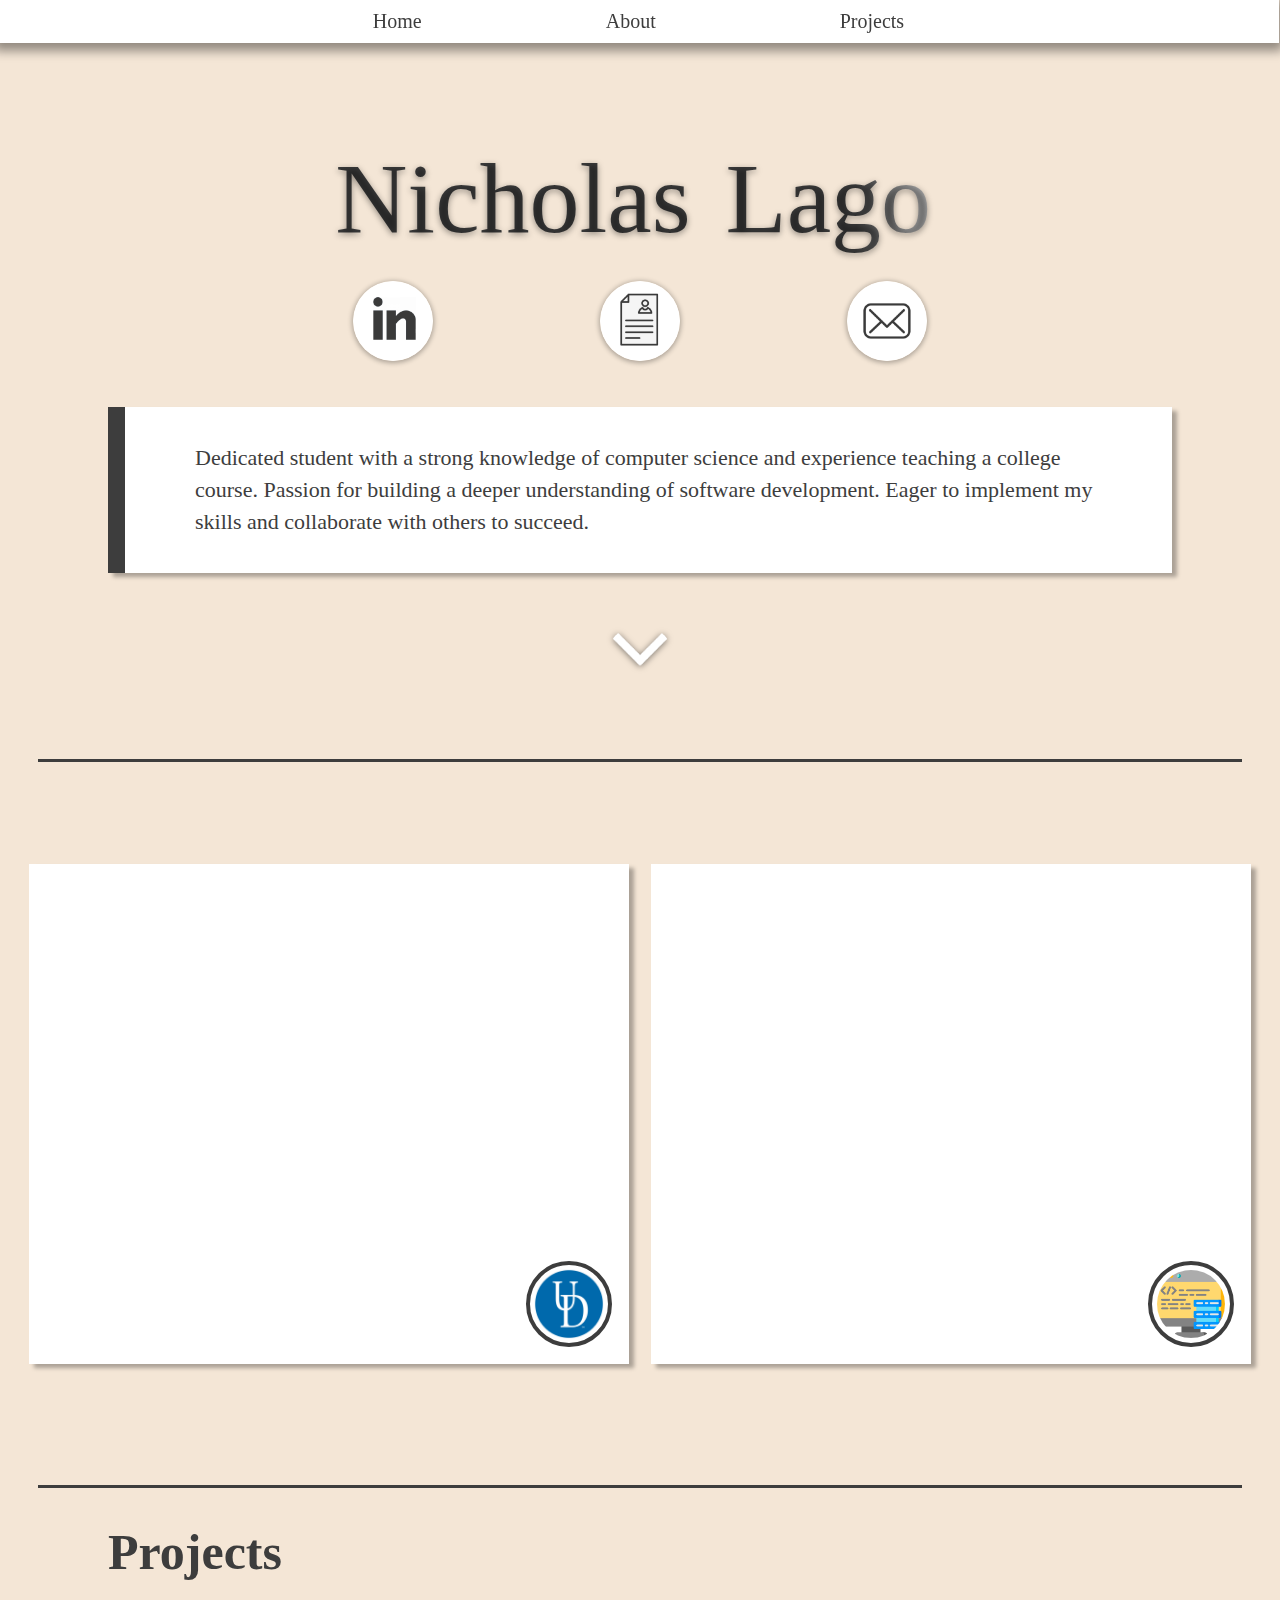
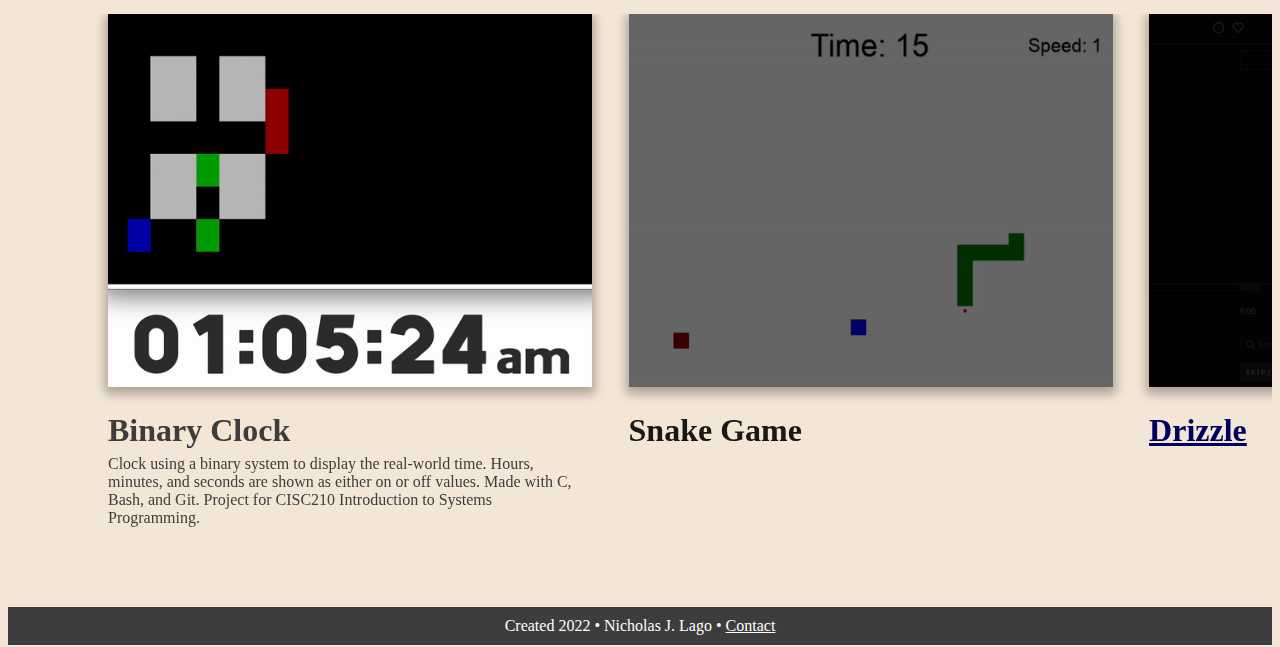
<file: website.html>
<!DOCTYPE html>
<html lang="en">
<head>
    <meta charset = "UTF-8">
    <meta name="description" content="Nicholas Lago Portfolio">
    <meta name="author" content="Nicholas Lago">
    <meta name="viewport" content="width=device-width, initial-scale=1.0">
    <link rel="icon" type="image/x-icon" href="favicon.png">
    
    <title>Nicholas Lago Portfolio</title>
    <script defer src="app.js"></script>
    <style>

        .reveal {
			position: relative;
			transform: translateY(150px);
			opacity: 0%;
			transition: 1s;
		}
		.reveal.active {
			transform: translateY(0px);
			opacity: 100%;
		}

        .light {
            color: transparent;
            transition: .5s;
            filter: brightness(40%);
		}
		.light.active {
            color: rgb(61, 61, 61);
			filter: brightness(100%);
		}
        

        .popup {
            font-family: sf pro;            
            padding-right: 45px;
            margin-top: -15px;
            margin-bottom: 12px;
            animation-name: imagefade;
            animation-duration: 3.5s;
        }
        
        

        html {
            scroll-behavior: smooth;
        }

        

        .topbox {
        
        font-size:100px;
        word-spacing:10px;
        font-weight:500;
        background-color:rgb(255, 244, 230, 0);
        left: 10px;
        margin-bottom: 85px;
        padding: -200px;
        font-family:  made tommy;
        color: rgb(61, 61, 61);
        text-align: center;
        position: relative;
        animation-duration: 4s;
        animation-name: name;
        animation-timing-function: ease;
        z-index: 1;
        text-shadow: 0px 2px 6px rgb(0, 0, 0, .4);
        }

        @media screen and (max-width: 900px) {
            .topbox {
                font-size: 85px;
            }
        }

        @media screen and (max-width: 700px) {
            .topbox {
                font-size: 65px;
            }
        }

        @media screen and (max-width: 600px) {
            .topbox {
                font-size: 50px;
                margin-bottom: 50px;
            }
        }
        @media screen and (max-width: 400px) {
            .topbox {
                font-size: 40px;
                margin-bottom: 50px;
            }
        }

        .linkline {
        background-color:rgb(255, 244, 230, 0);
        font-family:SF Pro;
        color: rgb(61, 61, 61);
        font-size: 29px;
        font-weight: 350;
        text-align: center;
        padding-bottom: 0px;
        margin-top: -40px;
        border: solid none;
        word-spacing: 160px;
        text-decoration: none;
        animation-name: linkline;
        animation-duration: 3s;
        animation-timing-function: ease;
        z-index: 0;
        }

        @media screen and (max-width: 900px) {
            .linkline {
                word-spacing: 70px;
            }
        }


        .firstLink {
            transition: .6s;
            border-radius: 10px;
        }
        .fourthLink {
            transition: .4s;
            animation-name: menuline;
            animation-duration: 3.5s;
            text-shadow: none;
            color: rgb(64, 49, 39);
            font-size: 20px;
            
        }

        .iconlinks {
            transition: .4s;
            border-radius: 100px;
            width: 80px;
            margin-top: -20px;
           
            box-shadow: 0px 1px 5px 1px rgb(0,0,0,.3);
        }

        .iconlinks:hover {
            box-shadow: 0px 1px 7px 3px rgb(0,0,0,.3);
            
            
        }

        @media screen and (max-width: 900px) {
            .iconlinks {
                width: 80px;
            }
        }
        @media screen and (max-width: 700px) {
            .iconlinks {
                margin-top: 20px;
                width: 55px;
            }
        }
        
        @media screen and (max-width: 400px) {
            .iconlinks {
                width: 40px;
            }
        }

        .downarrow {
            transition: .5s;
            border: none;
            border-radius: 100px;
            margin-top: 35px;
            box-shadow: 0px 0px 5px 5px rgba(255, 255, 255, 0.0);
            width: 60px;
            animation-name: imagefade;
            animation-duration: 3.5s;
            -webkit-filter: drop-shadow(0px 0px 0px black);
            filter: drop-shadow(0px 1px 3px rgb(0, 0, 0, 0.5));
        }
        .downarrow:hover {
            -webkit-filter: drop-shadow(0px 5px 5px black);
            filter: drop-shadow(0px 1.5px 4.5px rgb(0, 0, 0, 0.5));
        
            
            
        }
        
        a.secondLink:link{
            color: rgb(64, 49, 39);
            text-decoration-line: underline;
            font-weight: 600;
            animation-name: imagefade;
            animation-duration: 3.5s;
        }
        a.secondLink:hover{
            color:rgb(64, 49, 39);
            background-color: rgb(64, 49, 39,.0);
            text-decoration: underline;
        }
        a.secondLink:visited{
            color: rgb(64, 49, 39);
            text-decoration-line: underline;
            font-weight: 600;
        }
        a.secondLink:active{
            color:rgb(64, 49, 39);
            padding: 0px;
            text-decoration:none;
        }
        a.thirdLink:link{
            color: rgb(255, 244, 230);
            text-decoration-line: underline;
        }
        a.thirdLink:hover{
            color:rgb(255, 244, 230);;
            text-decoration: underline;
        }
        a.thirdLink:visited{
            color: rgb(255, 244, 230);
            text-decoration-line: none;
        }
        a.thirdLink:active{
            color:rgb(255, 244, 230);
            text-decoration:none;
        }
        a.fourthLink:link{
            color: rgb(61, 61, 61);
            text-decoration: none;
        }
        a.fourthLink:visited{
            color: rgb(61, 61, 61);
            text-decoration: none;
        }
        a.fourthLink:hover{
            color:rgb(134, 134, 134);
            text-decoration: none; 
            letter-spacing: .7px;
            text-shadow: 0px 2px 13px rgb(255, 255, 255,0.7);
        }
        
        a.fourthLink:active{
            color: rgb(202, 202, 202);
            text-decoration: none;
        }
        .summary{
            
            transition: .4s;
            background-color: white;
            border-left: solid rgb(61, 61, 61) 17px;
            text-align: left;
            font-family: sf Pro;
            font-size: 22px;
            margin-right: 100px;
            margin-left: 100px;
            padding-right: 70px;
            padding-left: 70px;
            padding-top: 35px;
            padding-bottom: 35px;
            color: rgb(61, 61, 61);
            line-height: 32px;
            animation-name: summary;
            animation-duration: 3.5s;
            animation-timing-function: ease;
            box-shadow: 5px 4px 4px 0px rgb(0,0,0,.3);
        }

        .summary:hover {
            box-shadow: 6px 7px 6px 1px rgba(0, 0, 0, 0.4);
        }

        

        @media screen and (max-width: 1100px) {
            .summary {
                padding-right: 30px;
                padding-left: 30px;
                margin-right: 50px;
                margin-left: 50px;
                font-size: 16px;
            }
        }
        @media screen and (max-width: 630px) {
            .summary {
                margin-right: 20px;
                margin-left: 20px;
                font-size: 16px;
            }
        }
        @media screen and (max-width: 400px) {
            .summary {
                font-size: 13px;
            }
        }

        header {
            box-shadow: 0px 4px 10px 4px rgb(0, 0, 0,.4);
            background-color: rgb(255, 255, 255);
            word-spacing:180px;
            margin-top: -10px;
            margin-right: -7px;
            margin-left: -10px;
            color: rgb(64, 49, 39);
            padding-bottom: 10px;
            padding-top: 10px;
            text-align: center;
            margin-bottom: 0px;
            position: -webkit-sticky;
            position: sticky;
            top: 0;
            z-index: 2;
            font-family: SF PRO;
        }

        @media screen and (max-width: 700px) {
            header {
                word-spacing: 70px;
            }
        }

        footer {
            background-color: rgb(61, 61, 61);
            font-family: Butler;
            color: white;
            padding-bottom: 10px;
            padding-top: 10px;
            text-align: center;
            margin-top: 50px;
            margin-bottom: -20px;
        }
        

        #spin {
            transition: .5s;
            display: inline-block;
            position: relative;
            transform-origin: center;
        }

        #spin:hover {
            color: white;
            transform: rotate(360deg);
        }

        .images {
            animation-name: imagefade;
            animation-duration: 3.5s;
        }

        #firstline {
            animation-name: projectline;
            animation-duration: 3s;
            margin-left: 30px;
            margin-right: 30px;
            margin-bottom: 35px;
            border-top: solid rgb(61, 61, 61);
            border-width: 3px;
        }

        #projects {
            scroll-margin-top: 20px;
            animation-name: projectline;
            animation-duration: 3s;
            margin-left: 30px;
            margin-right: 30px;
            margin-bottom: 35px;
            border-top: solid rgb(61, 61, 61);
            border-width: 3px;
        }

        .projectstitle {
            
            font-family: made tommy;
            animation-name: imagefade;
            animation-duration: 3.5s;
            background-color: transparent;
            color: rgb(61, 61, 61);
            margin-left: 100px;
        }

        @media screen and (max-width: 1100px) {
            .projectstitle {
             
                margin-left: 20px;
            }
        }

        #project {
            
            font-family: made tommy;
            animation-name: imagefade;
            animation-duration: 3.5s;
            background-color: transparent;
            color: rgb(61, 61, 61);
        }

        @media screen and (max-width: 730px) {
            #project {
                margin-right: 300px;
                margin-left: 0px;
            }
        }

        @media screen and (max-width: 550px) {
            #project {
                margin-right: 70px;
            }
        }

        @media screen and (max-width: 420px) {
            #project {
                margin-right: 0px;
            }
        }

        .projectdescription {
            text-align: left;
            font-family: sf Pro;
            margin-top: 0px;
            font-size: 17px;
            font-weight: 340;
            line-height: 28px;
            margin-left: 30px;
            animation-name: description;
            animation-duration: 3.5s;
            margin-right: 60px;
            margin-bottom: 120px;
        }

        @media screen and (max-width: 730px) {
            .projectdescription {
                margin-bottom: 20px;
                margin-right: 80px;
                margin-left: 45px;
            }
        }
        @media screen and (max-width: 320px) {
            .projectdescription {
                margin-bottom: 50px;
                margin-right: 80px;
                margin-left: 45px;
            }
        }

        .projectbio {
            text-align: left;
            font-family: sf Pro;
            margin-top: -20px;
            font-size: 17px;
            font-weight: 340;
            line-height: 28px;
            margin-left: 30px;
            margin-right: 60%;
            animation-name: description;
            animation-duration: 3.5s;
        }

        @media screen and (max-width: 900px) {
            .projectbio {
                margin-right: 65px;
                
            }
        }

        @media screen and (max-width: 730px) {
            .projectbio {
                margin-left: 45px;
                
            }
        }
        
        .cursor {
            font-size: 90%;
            top: -8px;
            animation-name: cursor; 
            animation-duration: 1.5s; 
            animation-iteration-count: infinite;
            animation-delay: 3s; 
            position: relative;
            opacity: 0%;
            margin-left: -30px
        }

        @media screen and (max-width: 700px) {
            .cursor {
                margin-left: -15px;
                top: -4px;
                
            }
        }
        

        
        

        .about {
            border-radius: 0px;
            transition: .3s;
            font-family: sf pro;
            box-shadow: 0px 0px 10px 3px rgba(0, 0, 0, 0.0);
            border: solid rgb(190, 190, 190) 0px;
            border-collapse: collapse;
            background-color: rgb(255, 255, 255);
            width: 600px;
            min-height: 500px;
            color: rgb(61, 61, 61);
            vertical-align: bottom;
            font-family: sf Pro;
            font-size: 16px;
            font-weight: 500;
            position: relative;
            top: 57px;
            display: inline-block;
            margin-left: auto;
            margin-right: 18px;
            box-shadow: 5px 4px 4px 0px rgb(0,0,0,.3);
            animation-name: imagefade;
            animation-duration: 3.5s;
        }

        @media screen and (max-width: 1255px) {
            .about {
                width: 400px;
              
            }
        }
        
        @media screen and (max-width: 838px) {
            .about {
                width: 85%;
                min-height: 350px;
                margin-right: 0px;
            }
        }


        .about:hover {
            box-shadow: 6px 7px 10px 3px rgba(0, 0, 0, 0.4);
            
            
        }

        
        .abouttext {
            text-align: left;
            margin-left: 15px;
            font-weight: 40;
            padding: 30px;
            line-height: 60px;
            font-size: 24px;
        }

        @media screen and (max-width: 1255px) {
            .abouttext {
                font-size: 20px;
              
            }
        }

        @media screen and (max-width: 838px) {
            .abouttext {
                font-size: 17px;
                margin-right: 60px;
                line-height: 30px;
            }
        }

        .abouttitle {
            margin-top: 30px;
            margin-bottom: 30px;
            font-size: 50px;
            font-family: made tommy;
        }

        @media screen and (max-width: 838px) {
            .abouttitle {
                margin-top: 0px;
                margin-bottom: 10px;
                font-size: 25px;
                line-height: 40px;
            }
        }

        .skills {
            
            border-radius: 0px;
            transition: .3s;
            box-shadow: 0px 0px 10px 3px rgba(0, 0, 0, 0.0);
            border: solid rgb(190, 190, 190) 0px;
            border-collapse: collapse;
            background-color: rgb(255, 255, 255);
            width: 600px;
            min-height: 500px;
            display: inline-block;
            color: rgb(61, 61, 61);
            vertical-align: bottom;
            font-family: sf Pro;
            font-size: 16px;
            font-weight: 500;
            position: relative;
            top: 57px;
            text-align: center;
            margin-left: auto;
            margin-right: auto;
            margin-top: 10px;
            box-shadow: 5px 4px 4px 0px rgb(0,0,0,.3);
            animation-name: imagefade;
            animation-duration: 3.5s;
        }

        .skills:hover {
            box-shadow: 6px 7px 10px 3px rgba(0, 0, 0, 0.4);
        
        }

        @media screen and (max-width: 1255px) {
            .skills {
                width: 400px;
            }
        }

        @media screen and (max-width: 838px) {
            .skills {
                width: 85%;
                min-height: 350px;
            }
        }
        
        .skillstext {
            text-align: left;
            margin-left: 25px;
            margin-top: 0px;
            padding: 30px;
            font-size: 24px;
            font-weight: 40;
            line-height: 45px;
        }

        @media screen and (max-width: 1255px) {
            .skillstext {
                font-size: 20px;
                line-height: 40px;
            }
        }

        @media screen and (max-width: 838px) {
            .skillstext {
                font-size: 17px;
                margin-right: 60px;
                line-height: 30px;
            }
        }

        

        .magic {
            margin-bottom: 0px;
            animation: background-pan 8s linear infinite;
            background: linear-gradient(
            to right,
            rgb(61, 61, 61),
            rgb(61, 61, 61),
            rgb(61, 61, 61),
            rgb(61, 61, 61),
            rgb(61, 61, 61),
            rgb(61, 61, 61),
            rgb(61, 61, 61),
            rgb(61, 61, 61),
            rgb(188, 188, 188),
            rgb(61, 61, 61),
            rgb(61, 61, 61),
            rgb(61, 61, 61),
            rgb(61, 61, 61),
            rgb(61, 61, 61),
            rgb(61, 61, 61),
            rgb(61, 61, 61),
            rgb(61, 61, 61)
            
            
            );
            background-size: 200%;
            -webkit-background-clip: text;
            background-clip: text;
            -webkit-text-fill-color: transparent;
            white-space: nowrap;

        }

        @keyframes background-pan {
            0% {
                background-position: 0% center;
            }

            100% {
                background-position: -200% center;
                
            }
            
            

            

        }
        
        
        
        
        @keyframes name {
            0%   {color:rgb(61, 61, 61);  top:20px;letter-spacing: 10px; text-shadow: 0px 2px 4px rgb(0, 0, 0,.45);}
            100% {color:rgb(61, 61, 61);  top:0px;text-shadow: 0px 2px 4px rgb(0, 0, 0,.45);}
        }
        @keyframes linkline {
            
            0% {opacity: 0%; margin-top: -100px;}
            70% {opacity: 0%; margin-top: -100px;}
            71% {opacity: 100%;}
            100% {color: rgb(61, 61, 61);}
        }
        @keyframes menuline {
            0% {color: rgb(64, 49, 39, .0); text-shadow: none;}
            60% {color:rgb(64, 49, 39,.0); text-shadow: none;}
            65% {text-shadow: none;}
            80% {text-shadow: 0px 2px 13px rgb(255, 255, 255,0.5);}
            100% {color: rgb(61, 61, 61); text-shadow: none}
            
        }
        @keyframes summary {
            0% {color: rgb(64, 49, 39, .0)}
            0% {margin-left: 49%;margin-right: 49%;}
            60% {margin-right: 100px;margin-left:100px}
            60% {color:rgb(64, 49, 39,.0)}
            100% {color:rgb(61, 61, 61)}
            0% {border-top: solid rgb(64, 61, 61,0.0)}
            10% {border-top: solid rgb(64, 61, 61,0.0)}
            60% {border-top: solid rgb(61, 61, 61,1)}
            0% {border-color:transparent}
            60% {border-left-color:transparent}
            100% {border-left-color: rgb(61, 61, 61)}
            
            0% {box-shadow: 0px 0px 0px 0px rgb(0, 0, 0,.0);}
            70%  {box-shadow: 5px 4px 4px 0px rgb(0,0,0,.0);}
            100% {box-shadow: 5px 4px 4px 0px rgb(0,0,0,.3);}
            0% {background-color: transparent;}
            63% {background-color: transparent;}
            100% {background-color: white;}
        }

        @keyframes projectline {
            0% {color: rgb(64, 49, 39, .0)}
            0% {margin-left: 49%;margin-right: 49%;}
            100% {margin-right: 30px;margin-left:30px}
            0% {border-top: solid rgb(64, 49, 39,0.0)}
            100% {border-top: solid rgb(61, 61, 61,1)}
        }

        @keyframes description {
            0% {color: rgb(64, 49, 39, .0)}
            60% {color:rgb(64, 49, 39,.0)}
            100% {color:rgb(64, 49, 39)}
        }

        @keyframes cursor {
            70% {opacity: 100%;}  
        }
        
        @keyframes imagefade {
            0% {opacity: 0%;}
            60% {opacity: 0%;}
            100% {opacity: 100%}
        }
       
        @import url(https://fonts.googleapis.com/css?family=Open+Sans);

label {
    -webkit-perspective: 1000px;
    perspective: 1000px;
    -webkit-transform-style: preserve-3d;
    transform-style: preserve-3d;
    display: inline-block;
    width: 250px;
    height: 300px;
    position: relative;
    margin-left: 39%;
    margin-right: -35%;
    -webkit-transform: translate(-50%, -50%);
    transform: translate(-50%, -50%);
    cursor: pointer;
    margin-top: 150px;
    margin-bottom: -150px;
    
}



#label1 {
    -webkit-perspective: 1000px;
    perspective: 1000px;
    -webkit-transform-style: preserve-3d;
    transform-style: preserve-3d;
    display: inline-block;
    width: 320px;
    height: 360px;
    position:relative;
    margin-left: 35%;
    margin-right: -29%;
    -webkit-transform: translate(-50%, -50%);
    transform: translate(-50%, -50%);
    cursor: pointer;
    margin-top: 250px;
    animation-name: imagefade;
    animation-duration: 3.5s;
}

@media screen and (max-width: 1100px) {
    #label1 {
        margin-left: 49%;
        margin-top: 350px;
    }
}

#label2 {
    -webkit-perspective: 1000px;
    perspective: 1000px;
    -webkit-transform-style: preserve-3d;
    transform-style: preserve-3d;
    display: inline-block;
    width: 320px;
    height: 360px;
    margin-left: 35%;
    margin-top: 160px;
    position: relative;
    margin-right: -130px;
    -webkit-transform: translate(-50%, -50%);
    transform: translate(-50%, -50%);
    cursor: pointer;
    animation-name: imagefade;
    animation-duration: 3.5s;
}

@media screen and (max-width: 1100px) {
    #label2 {
        margin-left: 49%;
    }
}


.gif {
    transition: .5s;
    box-shadow: 0px 4px 10px 3px rgb(0, 0, 0,.3);
    animation: imagefade;
    animation-duration: 3.5s;
}

.gif:hover {
    filter: brightness(100%);
}

.webframe {
    transition: .5s;
    box-shadow: 0px 4px 10px 3px rgb(0, 0, 0,.3);
    animation: imagefade;
    animation-duration: 3.5s;
    margin-right: 250px;
    overflow: scroll;
    
}

.webframe {
    filter: brightness(100%);
}




#about {
    scroll-margin-top: 140px;
}



@media screen and (max-width: 730px) {
    .gif {
        width: 280px;
        margin-right: 100px;
        margin-left: 45px;
    }
}
@media screen and (max-width: 730px) {
    .webframe {
        width: 280px;
        margin-right: 100px;
        margin-left: 45px;
    }
}



@media screen and (max-width: 350px) {
    body, head {
        zoom: 30%;
        
        

    }
    
}

::-webkit-scrollbar {
    width: 0px;
}


.scroller::-webkit-scrollbar {
    width: 7px;
}

.scroller::-webkit-scrollbar-thumb{
    background-color: rgba(109, 87, 87, 0);
    border: solid 1px white;
    box-shadow: inset 0px 0px 5px 3px white;
    width: 1px;
    
  
}

.scroller::-webkit-scrollbar-track {
    background-color: rgba(255, 0, 0, 0);
    width: 10px;
    
}

.scroller {
    padding-left: 100px;
    margin-left: 0px;
    padding-right: 200px;
    display: grid;
    gap: var(--size-3);
    grid-auto-flow: column;
    grid-auto-columns: 54%;
    overflow-x: auto;
    overscroll-behavior-inline: contain;
}

.element > img, .webframe {
    margin: 0px;
    inline-size: 93%;
    aspect-ratio: 13/10;
}

@media screen and (max-width: 1170px) {
    .scroller {
        padding-left:20px;
        grid-auto-columns: 70%;
    }
}

@media screen and (max-width: 800px) {
    .scroller {
        padding-left:10px;
        padding-right: 100px;

        grid-auto-columns: 90%;
    }
}

@media screen and (max-width: 600px) {
    .scroller {
        padding-right: 50px;

        padding-left:10px;
        grid-auto-columns: 90%;
    }
}
        
    </style>
    
</head>

<body style="background-color: rgb(244, 230, 214);">
    <div>

    
    <header>
        <div>
        <a class="fourthLink"href="website1.html" title="Home Page" target="_self">Home</a>
        <a class="fourthLink"href="#about"style="display:inline">About</a>
        <a class="fourthLink"href="#projects"style="display:inline">Projects</a>
        
        
        </div>
    </header>
    <div class="topbox" >
    <p class="magic" style="display: inline-block;">
       Nicholas Lago</p><span class="cursor">&#9474;
    </span>
 
    </div>
      <h4 class="linkline"> 
        
        
        <a href="https://linkedin.com/in/nicholaslago" title="Visit my LinkedIn page" target="_blank"><img class="iconlinks" src="You_Doodle_2022-10-25T19_58_34Z.PNG" ></a>
                           
        <a href="Resume 2022.pdf" title="View my resume" target="_blank"><img class="iconlinks" src="You_Doodle_2022-10-25T20_52_32Z.PNG" ></a>
                            
        <a href="mailto:nicklago7@yahoo.com" title="Contact me via email" target="_blank"><img class="iconlinks" src="You_Doodle_2022-10-25T20_04_27Z.PNG"></a></h4>

    <p class="summary" style="font-weight:360; text-align: left;">
        Dedicated student with a strong knowledge of computer science and experience teaching a college course. Passion for
        building a deeper understanding of software development. Eager to implement my skills and collaborate with others to succeed. 
    </p>
    <div style="text-align: center">
        <a href="#about"><img class="downarrow"src="down.PNG"></a>
    </div>
    
    <br>
    <br>
    <br>
    
    <br>
    <p id="firstline"></p>

            <div style="text-align: center">
                <div class="about"id="about">
                    <div class="abouttext reveal">
                        <p class="abouttitle">Education</p>
                        20 year old student attending the University of Delaware.
                        Pursuing a Bachelor of Science in Computer Science. 
                        Concentration in robotics and AI.
                        Expected in May 2025.
                        
                    </div>
                    <img src="UDMonogramC.jpg"style="width:12%; position: absolute; right: 17px; bottom: 17px; border: solid rgb(61,61,61) 4px; border-radius: 60px; padding: 3px;">
                </div>
            
                <div class="skills">
                    <div class="skillstext reveal">
                        <p class="abouttitle">Skills</p>
                        
                        &#9702;  Python 
                        <br>
                        &#9702; Java
                        <br>
                        &#9702; C/C++ 
                        <br>
                        
                        &#9702; HTML/CSS
                        <br>
                        &#9702; JavaScript
                        <br>
                        &#9702; Adobe Photoshop
                        <br>
                        &#9702; Adobe Illustrator
                        
                    </div>
                    
                    <img src="data.png"style="width:11.3%; position: absolute; right: 17px; bottom: 17px; border: solid rgb(61,61,61) 4px; border-radius: 60px; padding: 5px;">

                </div>
            </div>
            
        
        <br>
        <br>
        <br>
        <br>
        <br>
        <br>
        <br>
        <br>

        


        <br>
        
    
        <p id="projects"></p>
        <h1 class="projectstitle"style="font-size: 50px;">Projects
        <span style="animation-name: cursor; 
            animation-duration: 1.5s; 
            animation-iteration-count: infinite;
            animation-delay: 3s; 
            margin-left: -15px;
            color: transparent;">
            &nbsp;&#9474;
        </span>
        </h1>

        <div class="scroller" >
            <div class="element light">
                <img src="binaryclock.gif" class="gif">
                <h1 id="project">Binary Clock</h1>
                <div class="popup">
                    Clock using a binary system to display the real-world time. 
                    Hours, minutes, and seconds are shown as either on or off values.
                    Made with C, Bash, and Git. 
                    Project for CISC210 Introduction to Systems Programming.
                </div>

            </div>
            
            <div class="element light">
                <img src="ezgif.com-gif-maker.gif" class="gif">
                <h1 id="project">Snake Game</h1>
                <div class="popup">A functioning snake game created with Python using Thonny IDE and designer library. Final project for CISC108 Introduction to Computer Science&nbsp;I.</div>

            </div>

            <div class="element light">
                <img src="drizzle.gif" class="gif">
                <h1 id="project">
                    <a href="https://drizzle-lago.glitch.me"target="_blank">Drizzle</a>
                </h1>
                <div class="popup">Drizzle is my take on the popular online game Heardle. 
                    Listen and identify the daily Drake song in as few tries as you can.
                    It is a remix of an original project found on Glitch.
                    I modified the CSS and JavaScript properties on the already coded foundation to make Heardle Drake themed.
                    
                </div>

            </div>

            <div class="element light">
                <img src="dog.gif" class="gif">
                <h1 id="project">
                    Forest Escape
                
                </h1>
                <div class="popup">A maze game where you attempt to help the dog reach the end. 
                    This project helped my understanding of object oriented coding and its relation to classes/matrices.
                    Made with C++.
                    Project for CISC220 Data Structures.
                </div>

            </div>

            <div class="element light">
                <iframe src="website1.html" title="Portfolio Website" class="webframe"></iframe>
                <h1 id="project">
                    Portfolio Website
                </h1>
                <div class="popup">
                    I created this website to learn more about frontend development.
                    To build this project I taught myself HTML, CSS, and JavaScript.
                </div>

            </div>

        </div>
        
        
        
        <footer>
            Created 2022
            
            &#8226; Nicholas J. Lago &#8226;
            <a style="color: white;"href="mailto:nicklago7@yahoo.com" title="Contact me via email" target="_blank">Contact</a>
        </footer>
        
</body>
</file>
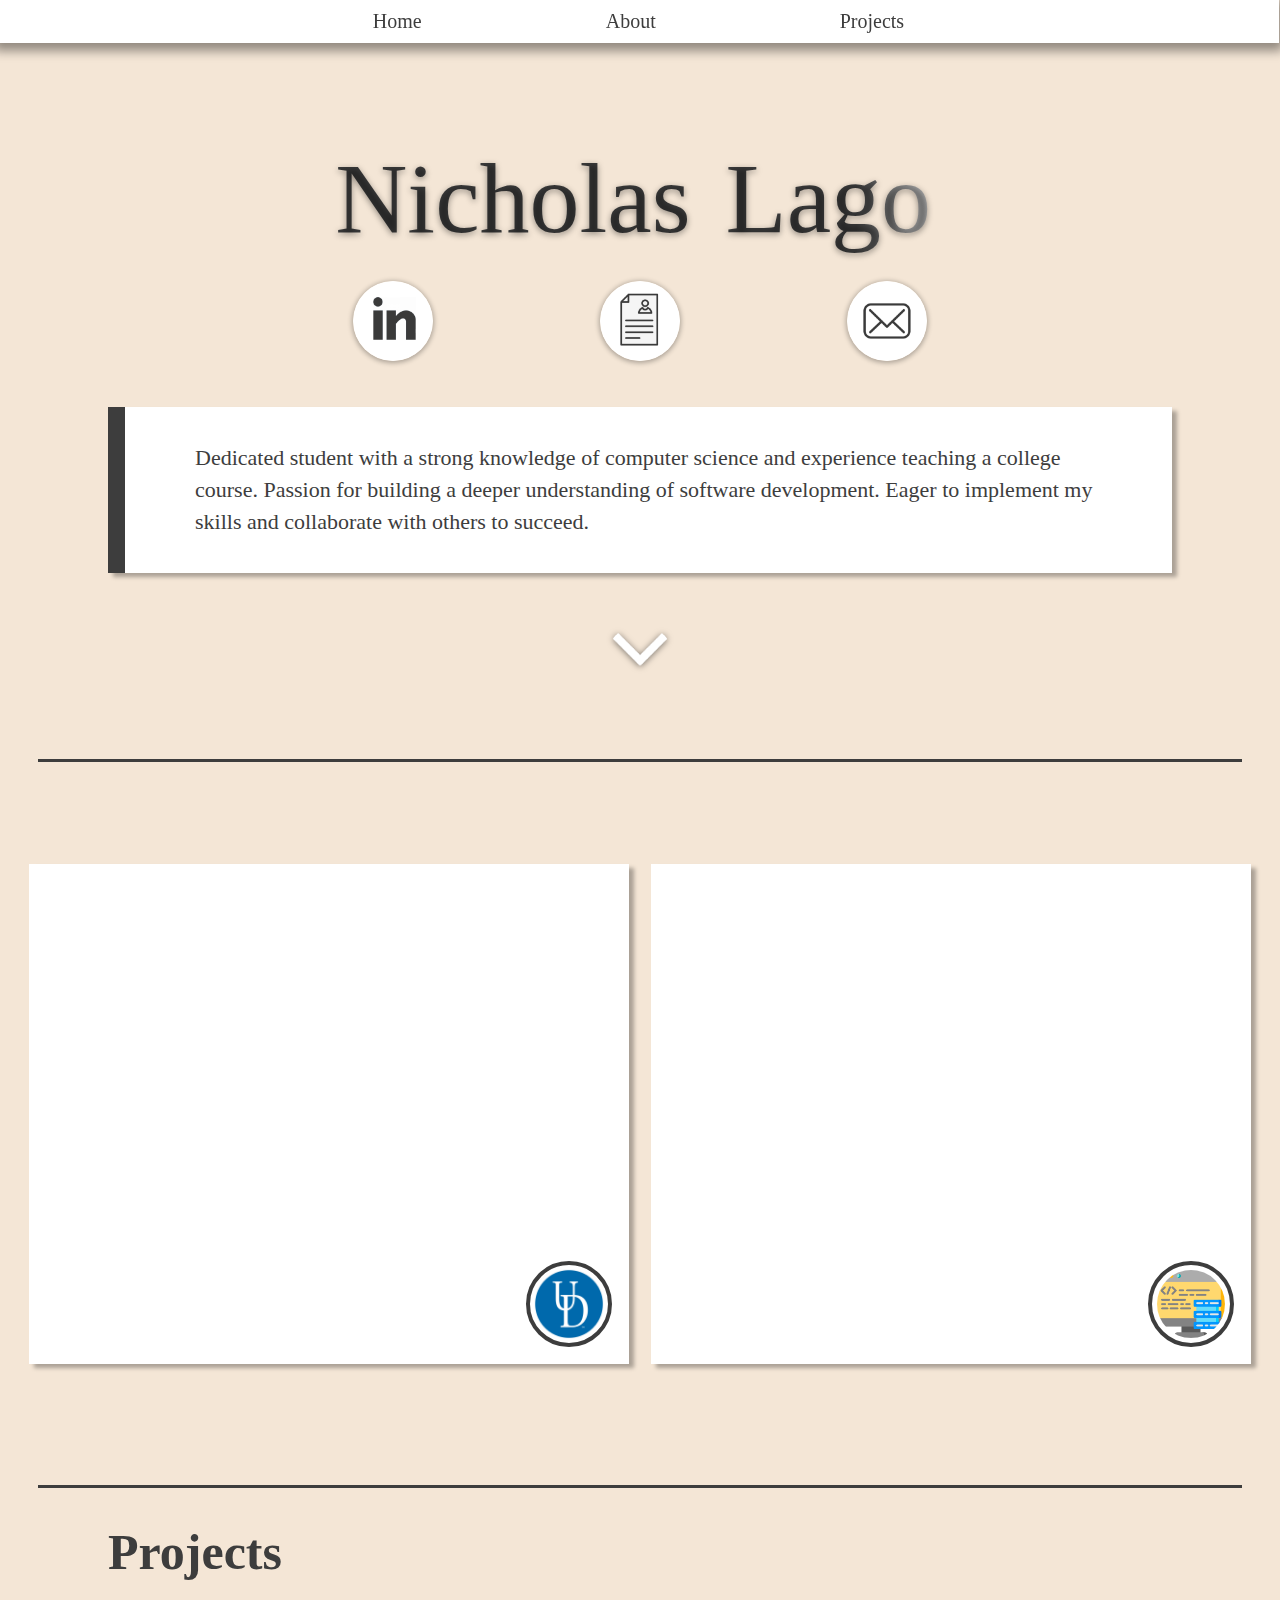
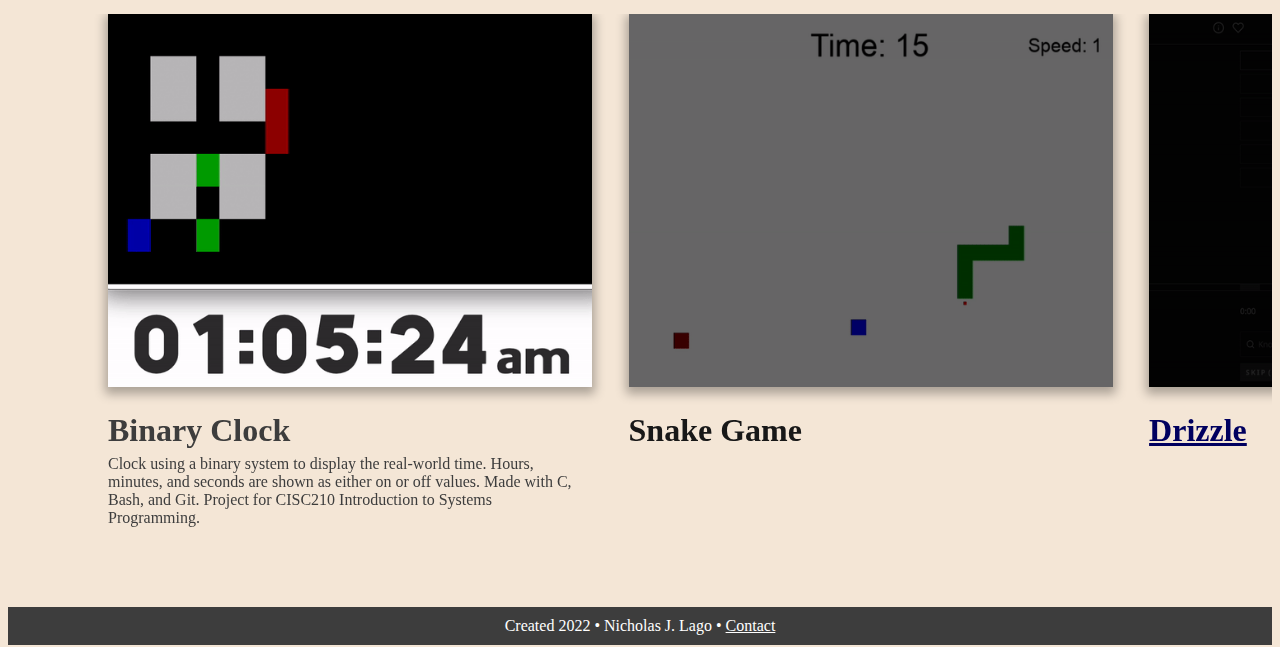
<file: website1.html>
<!DOCTYPE html>
<html lang="en">
<head>
    <meta charset = "UTF-8">
    <meta name="description" content="Nicholas Lago Portfolio">
    <meta name="author" content="Nicholas Lago">
    <meta name="viewport" content="width=device-width, initial-scale=1.0">
    <link rel="icon" type="image/x-icon" href="favicon.png">
    
    <title>Nicholas Lago Portfolio</title>
    <script defer src="app.js"></script>
    <style>

        .reveal {
			position: relative;
			transform: translateY(150px);
			opacity: 0%;
			transition: 1s;
		}
		.reveal.active {
			transform: translateY(0px);
			opacity: 100%;
		}

        .light {
            color: transparent;
            transition: .5s;
            filter: brightness(40%);
		}
		.light.active {
            color: rgb(61, 61, 61);
			filter: brightness(100%);
		}
        

        .popup {
            font-family: sf pro;            
            padding-right: 45px;
            margin-top: -15px;
            margin-bottom: 12px;
            animation-name: imagefade;
            animation-duration: 3.5s;
        }
        
        

        html {
            scroll-behavior: smooth;
        }

        

        .topbox {
        
        font-size:100px;
        word-spacing:10px;
        font-weight:500;
        background-color:rgb(255, 244, 230, 0);
        left: 10px;
        margin-bottom: 85px;
        padding: -200px;
        font-family:  made tommy;
        color: rgb(61, 61, 61);
        text-align: center;
        position: relative;
        animation-duration: 4s;
        animation-name: name;
        animation-timing-function: ease;
        z-index: 1;
        text-shadow: 0px 2px 6px rgb(0, 0, 0, .4);
        }

        @media screen and (max-width: 900px) {
            .topbox {
                font-size: 85px;
            }
        }

        @media screen and (max-width: 700px) {
            .topbox {
                font-size: 65px;
            }
        }

        @media screen and (max-width: 600px) {
            .topbox {
                font-size: 50px;
                margin-bottom: 50px;
            }
        }
        @media screen and (max-width: 400px) {
            .topbox {
                font-size: 40px;
                margin-bottom: 50px;
            }
        }

        .linkline {
        background-color:rgb(255, 244, 230, 0);
        font-family:SF Pro;
        color: rgb(61, 61, 61);
        font-size: 29px;
        font-weight: 350;
        text-align: center;
        padding-bottom: 0px;
        margin-top: -40px;
        border: solid none;
        word-spacing: 160px;
        text-decoration: none;
        animation-name: linkline;
        animation-duration: 3s;
        animation-timing-function: ease;
        z-index: 0;
        }

        @media screen and (max-width: 900px) {
            .linkline {
                word-spacing: 70px;
            }
        }


        .firstLink {
            transition: .6s;
            border-radius: 10px;
        }
        .fourthLink {
            transition: .4s;
            animation-name: menuline;
            animation-duration: 3.5s;
            text-shadow: none;
            color: rgb(64, 49, 39);
            font-size: 20px;
            
        }

        .iconlinks {
            transition: .4s;
            border-radius: 100px;
            width: 80px;
            margin-top: -20px;
           
            box-shadow: 0px 1px 5px 1px rgb(0,0,0,.3);
        }

        .iconlinks:hover {
            box-shadow: 0px 1px 7px 3px rgb(0,0,0,.3);
            
            
        }

        @media screen and (max-width: 900px) {
            .iconlinks {
                width: 80px;
            }
        }
        @media screen and (max-width: 700px) {
            .iconlinks {
                margin-top: 20px;
                width: 55px;
            }
        }
        
        @media screen and (max-width: 400px) {
            .iconlinks {
                width: 40px;
            }
        }

        .downarrow {
            transition: .5s;
            border: none;
            border-radius: 100px;
            margin-top: 35px;
            box-shadow: 0px 0px 5px 5px rgba(255, 255, 255, 0.0);
            width: 60px;
            animation-name: imagefade;
            animation-duration: 3.5s;
            -webkit-filter: drop-shadow(0px 0px 0px black);
            filter: drop-shadow(0px 1px 3px rgb(0, 0, 0, 0.5));
        }
        .downarrow:hover {
            -webkit-filter: drop-shadow(0px 5px 5px black);
            filter: drop-shadow(0px 1.5px 4.5px rgb(0, 0, 0, 0.5));
        
            
            
        }
        
        a.secondLink:link{
            color: rgb(64, 49, 39);
            text-decoration-line: underline;
            font-weight: 600;
            animation-name: imagefade;
            animation-duration: 3.5s;
        }
        a.secondLink:hover{
            color:rgb(64, 49, 39);
            background-color: rgb(64, 49, 39,.0);
            text-decoration: underline;
        }
        a.secondLink:visited{
            color: rgb(64, 49, 39);
            text-decoration-line: underline;
            font-weight: 600;
        }
        a.secondLink:active{
            color:rgb(64, 49, 39);
            padding: 0px;
            text-decoration:none;
        }
        a.thirdLink:link{
            color: rgb(255, 244, 230);
            text-decoration-line: underline;
        }
        a.thirdLink:hover{
            color:rgb(255, 244, 230);;
            text-decoration: underline;
        }
        a.thirdLink:visited{
            color: rgb(255, 244, 230);
            text-decoration-line: none;
        }
        a.thirdLink:active{
            color:rgb(255, 244, 230);
            text-decoration:none;
        }
        a.fourthLink:link{
            color: rgb(61, 61, 61);
            text-decoration: none;
        }
        a.fourthLink:visited{
            color: rgb(61, 61, 61);
            text-decoration: none;
        }
        a.fourthLink:hover{
            color:rgb(134, 134, 134);
            text-decoration: none; 
            letter-spacing: .7px;
            text-shadow: 0px 2px 13px rgb(255, 255, 255,0.7);
        }
        
        a.fourthLink:active{
            color: rgb(202, 202, 202);
            text-decoration: none;
        }
        .summary{
            
            transition: .4s;
            background-color: white;
            border-left: solid rgb(61, 61, 61) 17px;
            text-align: left;
            font-family: sf Pro;
            font-size: 22px;
            margin-right: 100px;
            margin-left: 100px;
            padding-right: 70px;
            padding-left: 70px;
            padding-top: 35px;
            padding-bottom: 35px;
            color: rgb(61, 61, 61);
            line-height: 32px;
            animation-name: summary;
            animation-duration: 3.5s;
            animation-timing-function: ease;
            box-shadow: 5px 4px 4px 0px rgb(0,0,0,.3);
        }

        .summary:hover {
            box-shadow: 6px 7px 6px 1px rgba(0, 0, 0, 0.4);
        }

        

        @media screen and (max-width: 1100px) {
            .summary {
                padding-right: 30px;
                padding-left: 30px;
                margin-right: 50px;
                margin-left: 50px;
                font-size: 16px;
            }
        }
        @media screen and (max-width: 630px) {
            .summary {
                margin-right: 20px;
                margin-left: 20px;
                font-size: 16px;
            }
        }
        @media screen and (max-width: 400px) {
            .summary {
                font-size: 13px;
            }
        }

        header {
            box-shadow: 0px 4px 10px 4px rgb(0, 0, 0,.4);
            background-color: rgb(255, 255, 255);
            word-spacing:180px;
            margin-top: -10px;
            margin-right: -7px;
            margin-left: -10px;
            color: rgb(64, 49, 39);
            padding-bottom: 10px;
            padding-top: 10px;
            text-align: center;
            margin-bottom: 0px;
            position: -webkit-sticky;
            position: sticky;
            top: 0;
            z-index: 2;
            font-family: SF PRO;
        }

        @media screen and (max-width: 700px) {
            header {
                word-spacing: 70px;
            }
        }

        footer {
            background-color: rgb(61, 61, 61);
            font-family: Butler;
            color: white;
            padding-bottom: 10px;
            padding-top: 10px;
            text-align: center;
            margin-top: 50px;
            margin-bottom: -20px;
        }
        

        #spin {
            transition: .5s;
            display: inline-block;
            position: relative;
            transform-origin: center;
        }

        #spin:hover {
            color: white;
            transform: rotate(360deg);
        }

        .images {
            animation-name: imagefade;
            animation-duration: 3.5s;
        }

        #firstline {
            animation-name: projectline;
            animation-duration: 3s;
            margin-left: 30px;
            margin-right: 30px;
            margin-bottom: 35px;
            border-top: solid rgb(61, 61, 61);
            border-width: 3px;
        }

        #projects {
            scroll-margin-top: 20px;
            animation-name: projectline;
            animation-duration: 3s;
            margin-left: 30px;
            margin-right: 30px;
            margin-bottom: 35px;
            border-top: solid rgb(61, 61, 61);
            border-width: 3px;
        }

        .projectstitle {
            
            font-family: made tommy;
            animation-name: imagefade;
            animation-duration: 3.5s;
            background-color: transparent;
            color: rgb(61, 61, 61);
            margin-left: 100px;
        }

        @media screen and (max-width: 1100px) {
            .projectstitle {
             
                margin-left: 20px;
            }
        }

        #project {
            
            font-family: made tommy;
            animation-name: imagefade;
            animation-duration: 3.5s;
            background-color: transparent;
            color: rgb(61, 61, 61);
        }

        @media screen and (max-width: 730px) {
            #project {
                margin-right: 300px;
                margin-left: 0px;
            }
        }

        @media screen and (max-width: 550px) {
            #project {
                margin-right: 70px;
            }
        }

        @media screen and (max-width: 420px) {
            #project {
                margin-right: 0px;
            }
        }

        .projectdescription {
            text-align: left;
            font-family: sf Pro;
            margin-top: 0px;
            font-size: 17px;
            font-weight: 340;
            line-height: 28px;
            margin-left: 30px;
            animation-name: description;
            animation-duration: 3.5s;
            margin-right: 60px;
            margin-bottom: 120px;
        }

        @media screen and (max-width: 730px) {
            .projectdescription {
                margin-bottom: 20px;
                margin-right: 80px;
                margin-left: 45px;
            }
        }
        @media screen and (max-width: 320px) {
            .projectdescription {
                margin-bottom: 50px;
                margin-right: 80px;
                margin-left: 45px;
            }
        }

        .projectbio {
            text-align: left;
            font-family: sf Pro;
            margin-top: -20px;
            font-size: 17px;
            font-weight: 340;
            line-height: 28px;
            margin-left: 30px;
            margin-right: 60%;
            animation-name: description;
            animation-duration: 3.5s;
        }

        @media screen and (max-width: 900px) {
            .projectbio {
                margin-right: 65px;
                
            }
        }

        @media screen and (max-width: 730px) {
            .projectbio {
                margin-left: 45px;
                
            }
        }
        
        .cursor {
            font-size: 90%;
            top: -8px;
            animation-name: cursor; 
            animation-duration: 1.5s; 
            animation-iteration-count: infinite;
            animation-delay: 3s; 
            position: relative;
            opacity: 0%;
            margin-left: -30px
        }

        @media screen and (max-width: 700px) {
            .cursor {
                margin-left: -15px;
                top: -4px;
                
            }
        }
        

        
        

        .about {
            border-radius: 0px;
            transition: .3s;
            font-family: sf pro;
            box-shadow: 0px 0px 10px 3px rgba(0, 0, 0, 0.0);
            border: solid rgb(190, 190, 190) 0px;
            border-collapse: collapse;
            background-color: rgb(255, 255, 255);
            width: 600px;
            min-height: 500px;
            color: rgb(61, 61, 61);
            vertical-align: bottom;
            font-family: sf Pro;
            font-size: 16px;
            font-weight: 500;
            position: relative;
            top: 57px;
            display: inline-block;
            margin-left: auto;
            margin-right: 18px;
            box-shadow: 5px 4px 4px 0px rgb(0,0,0,.3);
            animation-name: imagefade;
            animation-duration: 3.5s;
        }

        @media screen and (max-width: 1255px) {
            .about {
                width: 400px;
              
            }
        }
        
        @media screen and (max-width: 838px) {
            .about {
                width: 85%;
                min-height: 350px;
                margin-right: 0px;
            }
        }


        .about:hover {
            box-shadow: 6px 7px 10px 3px rgba(0, 0, 0, 0.4);
            
            
        }

        
        .abouttext {
            text-align: left;
            margin-left: 15px;
            font-weight: 40;
            padding: 30px;
            line-height: 60px;
            font-size: 24px;
        }

        @media screen and (max-width: 1255px) {
            .abouttext {
                font-size: 20px;
              
            }
        }

        @media screen and (max-width: 838px) {
            .abouttext {
                font-size: 17px;
                margin-right: 60px;
                line-height: 30px;
            }
        }

        .abouttitle {
            margin-top: 30px;
            margin-bottom: 30px;
            font-size: 50px;
            font-family: made tommy;
        }

        @media screen and (max-width: 838px) {
            .abouttitle {
                margin-top: 0px;
                margin-bottom: 10px;
                font-size: 25px;
                line-height: 40px;
            }
        }

        .skills {
            
            border-radius: 0px;
            transition: .3s;
            box-shadow: 0px 0px 10px 3px rgba(0, 0, 0, 0.0);
            border: solid rgb(190, 190, 190) 0px;
            border-collapse: collapse;
            background-color: rgb(255, 255, 255);
            width: 600px;
            min-height: 500px;
            display: inline-block;
            color: rgb(61, 61, 61);
            vertical-align: bottom;
            font-family: sf Pro;
            font-size: 16px;
            font-weight: 500;
            position: relative;
            top: 57px;
            text-align: center;
            margin-left: auto;
            margin-right: auto;
            margin-top: 10px;
            box-shadow: 5px 4px 4px 0px rgb(0,0,0,.3);
            animation-name: imagefade;
            animation-duration: 3.5s;
        }

        .skills:hover {
            box-shadow: 6px 7px 10px 3px rgba(0, 0, 0, 0.4);
        
        }

        @media screen and (max-width: 1255px) {
            .skills {
                width: 400px;
            }
        }

        @media screen and (max-width: 838px) {
            .skills {
                width: 85%;
                min-height: 350px;
            }
        }
        
        .skillstext {
            text-align: left;
            margin-left: 25px;
            margin-top: 0px;
            padding: 30px;
            font-size: 24px;
            font-weight: 40;
            line-height: 45px;
        }

        @media screen and (max-width: 1255px) {
            .skillstext {
                font-size: 20px;
                line-height: 40px;
            }
        }

        @media screen and (max-width: 838px) {
            .skillstext {
                font-size: 17px;
                margin-right: 60px;
                line-height: 30px;
            }
        }

        

        .magic {
            margin-bottom: 0px;
            animation: background-pan 8s linear infinite;
            background: linear-gradient(
            to right,
            rgb(61, 61, 61),
            rgb(61, 61, 61),
            rgb(61, 61, 61),
            rgb(61, 61, 61),
            rgb(61, 61, 61),
            rgb(61, 61, 61),
            rgb(61, 61, 61),
            rgb(61, 61, 61),
            rgb(188, 188, 188),
            rgb(61, 61, 61),
            rgb(61, 61, 61),
            rgb(61, 61, 61),
            rgb(61, 61, 61),
            rgb(61, 61, 61),
            rgb(61, 61, 61),
            rgb(61, 61, 61),
            rgb(61, 61, 61)
            
            
            );
            background-size: 200%;
            -webkit-background-clip: text;
            background-clip: text;
            -webkit-text-fill-color: transparent;
            white-space: nowrap;

        }

        @keyframes background-pan {
            0% {
                background-position: 0% center;
            }

            100% {
                background-position: -200% center;
                
            }
            
            

            

        }
        
        
        
        
        @keyframes name {
            0%   {color:rgb(61, 61, 61);  top:20px;letter-spacing: 10px; text-shadow: 0px 2px 4px rgb(0, 0, 0,.45);}
            100% {color:rgb(61, 61, 61);  top:0px;text-shadow: 0px 2px 4px rgb(0, 0, 0,.45);}
        }
        @keyframes linkline {
            
            0% {opacity: 0%; margin-top: -100px;}
            70% {opacity: 0%; margin-top: -100px;}
            71% {opacity: 100%;}
            100% {color: rgb(61, 61, 61);}
        }
        @keyframes menuline {
            0% {color: rgb(64, 49, 39, .0); text-shadow: none;}
            60% {color:rgb(64, 49, 39,.0); text-shadow: none;}
            65% {text-shadow: none;}
            80% {text-shadow: 0px 2px 13px rgb(255, 255, 255,0.5);}
            100% {color: rgb(61, 61, 61); text-shadow: none}
            
        }
        @keyframes summary {
            0% {color: rgb(64, 49, 39, .0)}
            0% {margin-left: 49%;margin-right: 49%;}
            60% {margin-right: 100px;margin-left:100px}
            60% {color:rgb(64, 49, 39,.0)}
            100% {color:rgb(61, 61, 61)}
            0% {border-top: solid rgb(64, 61, 61,0.0)}
            10% {border-top: solid rgb(64, 61, 61,0.0)}
            60% {border-top: solid rgb(61, 61, 61,1)}
            0% {border-color:transparent}
            60% {border-left-color:transparent}
            100% {border-left-color: rgb(61, 61, 61)}
            
            0% {box-shadow: 0px 0px 0px 0px rgb(0, 0, 0,.0);}
            70%  {box-shadow: 5px 4px 4px 0px rgb(0,0,0,.0);}
            100% {box-shadow: 5px 4px 4px 0px rgb(0,0,0,.3);}
            0% {background-color: transparent;}
            63% {background-color: transparent;}
            100% {background-color: white;}
        }

        @keyframes projectline {
            0% {color: rgb(64, 49, 39, .0)}
            0% {margin-left: 49%;margin-right: 49%;}
            100% {margin-right: 30px;margin-left:30px}
            0% {border-top: solid rgb(64, 49, 39,0.0)}
            100% {border-top: solid rgb(61, 61, 61,1)}
        }

        @keyframes description {
            0% {color: rgb(64, 49, 39, .0)}
            60% {color:rgb(64, 49, 39,.0)}
            100% {color:rgb(64, 49, 39)}
        }

        @keyframes cursor {
            70% {opacity: 100%;}  
        }
        
        @keyframes imagefade {
            0% {opacity: 0%;}
            60% {opacity: 0%;}
            100% {opacity: 100%}
        }
       
        @import url(https://fonts.googleapis.com/css?family=Open+Sans);

label {
    -webkit-perspective: 1000px;
    perspective: 1000px;
    -webkit-transform-style: preserve-3d;
    transform-style: preserve-3d;
    display: inline-block;
    width: 250px;
    height: 300px;
    position: relative;
    margin-left: 39%;
    margin-right: -35%;
    -webkit-transform: translate(-50%, -50%);
    transform: translate(-50%, -50%);
    cursor: pointer;
    margin-top: 150px;
    margin-bottom: -150px;
    
}



#label1 {
    -webkit-perspective: 1000px;
    perspective: 1000px;
    -webkit-transform-style: preserve-3d;
    transform-style: preserve-3d;
    display: inline-block;
    width: 320px;
    height: 360px;
    position:relative;
    margin-left: 35%;
    margin-right: -29%;
    -webkit-transform: translate(-50%, -50%);
    transform: translate(-50%, -50%);
    cursor: pointer;
    margin-top: 250px;
    animation-name: imagefade;
    animation-duration: 3.5s;
}

@media screen and (max-width: 1100px) {
    #label1 {
        margin-left: 49%;
        margin-top: 350px;
    }
}

#label2 {
    -webkit-perspective: 1000px;
    perspective: 1000px;
    -webkit-transform-style: preserve-3d;
    transform-style: preserve-3d;
    display: inline-block;
    width: 320px;
    height: 360px;
    margin-left: 35%;
    margin-top: 160px;
    position: relative;
    margin-right: -130px;
    -webkit-transform: translate(-50%, -50%);
    transform: translate(-50%, -50%);
    cursor: pointer;
    animation-name: imagefade;
    animation-duration: 3.5s;
}

@media screen and (max-width: 1100px) {
    #label2 {
        margin-left: 49%;
    }
}


.gif {
    transition: .5s;
    box-shadow: 0px 4px 10px 3px rgb(0, 0, 0,.3);
    animation: imagefade;
    animation-duration: 3.5s;
}

.gif:hover {
    filter: brightness(100%);
}

.webframe {
    transition: .5s;
    box-shadow: 0px 4px 10px 3px rgb(0, 0, 0,.3);
    animation: imagefade;
    animation-duration: 3.5s;
    margin-right: 250px;
    overflow: scroll;
    
}

.webframe {
    filter: brightness(100%);
}




#about {
    scroll-margin-top: 140px;
}



@media screen and (max-width: 730px) {
    .gif {
        width: 280px;
        margin-right: 100px;
        margin-left: 45px;
    }
}
@media screen and (max-width: 730px) {
    .webframe {
        width: 280px;
        margin-right: 100px;
        margin-left: 45px;
    }
}



@media screen and (max-width: 350px) {
    body, head {
        zoom: 30%;
        
        

    }
    
}

::-webkit-scrollbar {
    width: 0px;
}


.scroller::-webkit-scrollbar {
    width: 7px;
}

.scroller::-webkit-scrollbar-thumb{
    background-color: rgba(109, 87, 87, 0);
    border: solid 1px white;
    box-shadow: inset 0px 0px 5px 3px white;
    width: 1px;
    
  
}

.scroller::-webkit-scrollbar-track {
    background-color: rgba(255, 0, 0, 0);
    width: 10px;
    
}

.scroller {
    padding-left: 100px;
    margin-left: 0px;
    padding-right: 200px;
    display: grid;
    gap: var(--size-3);
    grid-auto-flow: column;
    grid-auto-columns: 54%;
    overflow-x: auto;
    overscroll-behavior-inline: contain;
}

.element > img, .webframe {
    margin: 0px;
    inline-size: 93%;
    aspect-ratio: 13/10;
}

@media screen and (max-width: 1170px) {
    .scroller {
        padding-left:20px;
        grid-auto-columns: 70%;
    }
}

@media screen and (max-width: 800px) {
    .scroller {
        padding-left:10px;
        padding-right: 100px;

        grid-auto-columns: 90%;
    }
}

@media screen and (max-width: 600px) {
    .scroller {
        padding-right: 50px;

        padding-left:10px;
        grid-auto-columns: 90%;
    }
}
        
    </style>
    
</head>

<body style="background-color: rgb(244, 230, 214);">
    <div>

    
    <header>
        <div>
        <a class="fourthLink"href="website1.html" title="Home Page" target="_self">Home</a>
        <a class="fourthLink"href="#about"style="display:inline">About</a>
        <a class="fourthLink"href="#projects"style="display:inline">Projects</a>
        
        
        </div>
    </header>
    <div class="topbox" >
    <p class="magic" style="display: inline-block;">
       Nicholas Lago</p><span class="cursor">&#9474;
    </span>
 
    </div>
      <h4 class="linkline"> 
        
        
        <a href="https://linkedin.com/in/nicholaslago" title="Visit my LinkedIn page" target="_blank"><img class="iconlinks" src="You_Doodle_2022-10-25T19_58_34Z.PNG" ></a>
                           
        <a href="Resume 2022.pdf" title="View my resume" target="_blank"><img class="iconlinks" src="You_Doodle_2022-10-25T20_52_32Z.PNG" ></a>
                            
        <a href="mailto:nicklago7@yahoo.com" title="Contact me via email" target="_blank"><img class="iconlinks" src="You_Doodle_2022-10-25T20_04_27Z.PNG"></a></h4>

    <p class="summary" style="font-weight:360; text-align: left;">
        Dedicated student with a strong knowledge of computer science and experience teaching a college course. Passion for
        building a deeper understanding of software development. Eager to implement my skills and collaborate with others to succeed. 
    </p>
    <div style="text-align: center">
        <a href="#about"><img class="downarrow"src="down.PNG"></a>
    </div>
    
    <br>
    <br>
    <br>
    
    <br>
    <p id="firstline"></p>

            <div style="text-align: center">
                <div class="about"id="about">
                    <div class="abouttext reveal">
                        <p class="abouttitle">Education</p>
                        20 year old student attending the University of Delaware.
                        Pursuing a Bachelor of Science in Computer Science. 
                        Concentration in robotics and AI.
                        Expected in May 2025.
                        
                    </div>
                    <img src="UDMonogramC.jpg"style="width:12%; position: absolute; right: 17px; bottom: 17px; border: solid rgb(61,61,61) 4px; border-radius: 60px; padding: 3px;">
                </div>
            
                <div class="skills">
                    <div class="skillstext reveal">
                        <p class="abouttitle">Skills</p>
                        
                        &#9702;  Python 
                        <br>
                        &#9702; Java
                        <br>
                        &#9702; C/C++ 
                        <br>
                        
                        &#9702; HTML/CSS
                        <br>
                        &#9702; JavaScript
                        <br>
                        &#9702; Adobe Photoshop
                        <br>
                        &#9702; Adobe Illustrator
                        
                    </div>
                    
                    <img src="data.png"style="width:11.3%; position: absolute; right: 17px; bottom: 17px; border: solid rgb(61,61,61) 4px; border-radius: 60px; padding: 5px;">

                </div>
            </div>
            
        
        <br>
        <br>
        <br>
        <br>
        <br>
        <br>
        <br>
        <br>

        


        <br>
        
    
        <p id="projects"></p>
        <h1 class="projectstitle"style="font-size: 50px;">Projects
        <span style="animation-name: cursor; 
            animation-duration: 1.5s; 
            animation-iteration-count: infinite;
            animation-delay: 3s; 
            margin-left: -15px;
            color: transparent;">
            &nbsp;&#9474;
        </span>
        </h1>

        <div class="scroller" >
            <div class="element light">
                <img src="binaryclock.gif" class="gif">
                <h1 id="project">Binary Clock</h1>
                <div class="popup">
                    Clock using a binary system to display the real-world time. 
                    Hours, minutes, and seconds are shown as either on or off values.
                    Made with C, Bash, and Git. 
                    Project for CISC210 Introduction to Systems Programming.
                </div>

            </div>
            
            <div class="element light">
                <img src="ezgif.com-gif-maker.gif" class="gif">
                <h1 id="project">Snake Game</h1>
                <div class="popup">A functioning snake game created with Python using Thonny IDE and designer library. Final project for CISC108 Introduction to Computer Science&nbsp;I.</div>

            </div>

            <div class="element light">
                <img src="drizzle.gif" class="gif">
                <h1 id="project">
                    <a href="https://drizzle-lago.glitch.me"target="_blank">Drizzle</a>
                </h1>
                <div class="popup">Drizzle is my take on the popular online game Heardle. 
                    Listen and identify the daily Drake song in as few tries as you can.
                    It is a remix of an original project found on Glitch.
                    I modified the CSS and JavaScript properties on the already coded foundation to make Heardle Drake themed.
                    
                </div>

            </div>

            <div class="element light">
                <img src="dog.gif" class="gif">
                <h1 id="project">
                    Forest Escape
                
                </h1>
                <div class="popup">A maze game where you attempt to help the dog reach the end. 
                    This project helped my understanding of object oriented coding and its relation to classes/matrices.
                    Made with C++.
                    Project for CISC220 Data Structures.
                </div>

            </div>

            <div class="element light">
                <iframe src="website1.html" title="Portfolio Website" class="webframe"></iframe>
                <h1 id="project">
                    Portfolio Website
                </h1>
                <div class="popup">
                    I created this website to learn more about frontend development.
                    To build this project I taught myself HTML, CSS, and JavaScript.
                </div>

            </div>

        </div>
        
        
        
        <footer>
            Created 2022
            
            &#8226; Nicholas J. Lago &#8226;
            <a style="color: white;"href="mailto:nicklago7@yahoo.com" title="Contact me via email" target="_blank">Contact</a>
        </footer>
        
</body>
</file>
